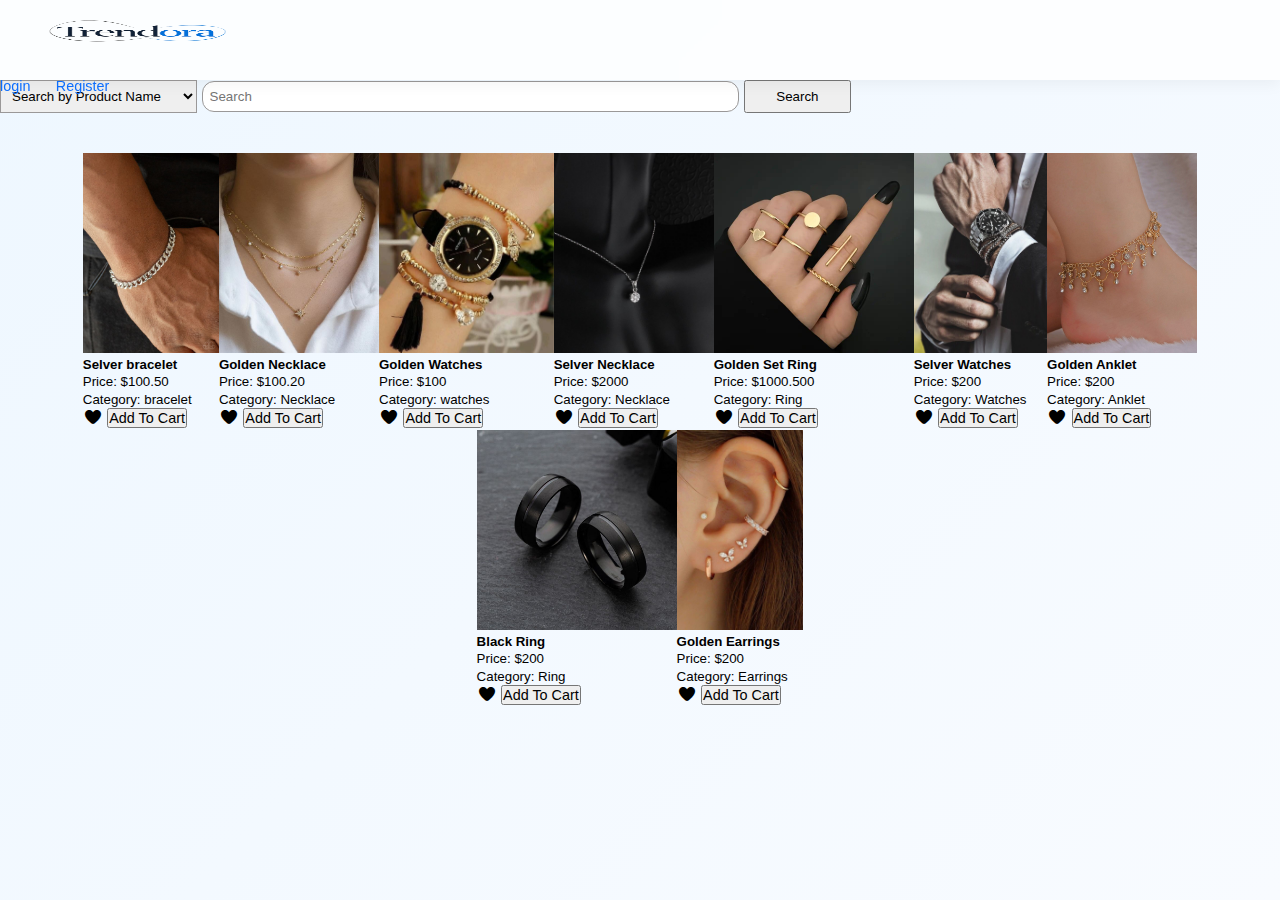
<file: index.html>
<!DOCTYPE html>
<html lang="en">
<head>
    <meta charset="UTF-8">
    <meta name="viewport" content="width=device-width, initial-scale=1.0">
    <title>Document</title>
    <link rel="stylesheet" href="css/style.css">
    <link rel="stylesheet" href="css/all.css">
     <link href="https://cdn.jsdelivr.net/npm/bootstrap@5.3.8/dist/css/bootstrap.min.css" rel="stylesheet" integrity="sha384-sRIl4kxILFvY47J16cr9ZwB07vP4J8+LH7qKQnuqkuIAvNWLzeN8tE5YBujZqJLB" crossorigin="anonymous">
</head>
<body>
 
    <header>
       
            <nav class="navbar bg-body-tertiary d-flex flex-nowrap align-items-center justify-content-between">
  <div class="container-fluid" style="max-height: 80px;">

    <!-- اللوجو -->
      
    <a class="navbar-brand "  href="index.html">
      <img src="images/ce59eddc-3dab-4e2d-ac6a-d13e148e161c.png" style="width: 280px; height: 70px;">
    </a>

  
    <!-- اللينكات + اليوزر + السلة -->
    <div class="navbar-body d-flex align-items-center justify-content-center align-content-center"style=" right:10% ">

      <div id="links" class="flex-nowrap">
        <a href="login.html" class="btn btn-outline-primary">login</a>
        <a href="register.html" class="btn btn-outline-success mx-3">Register</a>
      </div>

      <div id="UserInfo" style="display:none;" class="d-flex align-items-center position-relative  ">

        <a id="user" class="flex-nowrap"></a>

        <div class="shopping-cart position-relative " ; >
          <i class="fa fa-shopping-cart  fs-5 cart " id="cart" ></i>
          <span class="numcart" ></span>

          <div class="carts-product fs-6">
              <div class="cart-poduct-item"></div>

            <div class="cart-items">
              
            
            </div>
            
            <a href="cartproduct.html" class="btn bg-body-secondary viewproduct">View All product</a>
          </div>
        </div>

      </div>

      <a href="#" class="btn btn-outline-danger ms-3 flex-nowrap" id="logoutbutn" style="display:none;">log out</a>

    </div>
  </div>
</nav>

    </header>
<!-- ///////////////////////////////////////////////////////////////////////////////////////////////////////////////////////////////////////////////////////////////////// -->
    <main>
        <div class="container mt-5 row d-flex justify-content-around align-content-center align-items-center mx-auto gap-2 " style=" width: 70%;">
                                    <select class="  form-select  " aria-label="Default select example" style="width:22%;padding:7px;">
                                    <option value="name" class="fs-6" selected ><search><small>Search by Product Name</small></search></option>
                                    <option value="category" class="fs-6"><search><small>Search by Category</small></search></option>
                                    
                                    </select>
                                    <input class="form-control searcinput col-md-4 col-sm-12 " type="search" placeholder="Search" aria-label="Search" style="width: 60%;padding:7px;  outline: none;" />
                                    <button class="btn btn-dark searchbtn col-md-4 col-sm-12" type="submit" style="width: 12%; padding:7px;">Search</button>
                    </div>
    </main>


<!-- ////////////////////////////////////////////////////////////////////////////////////////////////////////////////////////////////////////////////////////////////////////////////////////////////////////// -->
 <section>
  <div class="container mx-auto">
    <div class="row  d-flex justify-content-center align-items-center " id="productsContainer">
    </div>
  </div>
</section>

<br><br/>

<script src="https://cdn.jsdelivr.net/npm/bootstrap@5.3.8/dist/js/bootstrap.bundle.min.js" integrity="sha384-FKyoEForCGlyvwx9Hj09JcYn3nv7wiPVlz7YYwJrWVcXK/BmnVDxM+D2scQbITxI" crossorigin="anonymous"></script>
<script src="https://cdn.jsdelivr.net/npm/@popperjs/core@2.11.8/dist/umd/popper.min.js" integrity="sha384-I7E8VVD/ismYTF4hNIPjVp/Zjvgyol6VFvRkX/vR+Vc4jQkC+hVqc2pM8ODewa9r" crossorigin="anonymous"></script>
<script src="https://cdn.jsdelivr.net/npm/bootstrap@5.3.8/dist/js/bootstrap.min.js" integrity="sha384-G/EV+4j2dNv+tEPo3++6LCgdCROaejBqfUeNjuKAiuXbjrxilcCdDz6ZAVfHWe1Y" crossorigin="anonymous"></script>
<script src="js/script.js"></script>



</body>

</html>
</file>
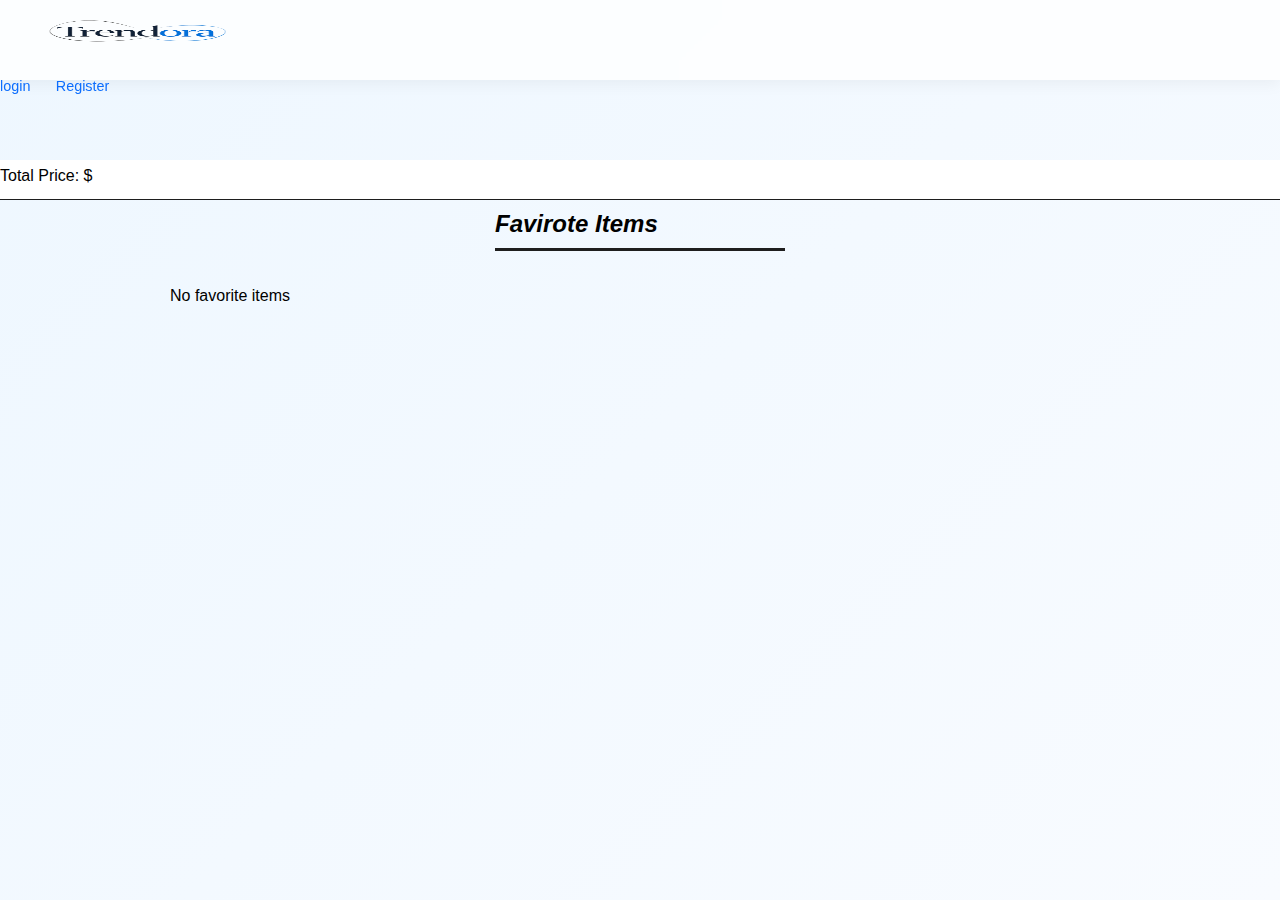
<file: cartproduct.html>
<!DOCTYPE html>
<html lang="en">
<head>
    <meta charset="UTF-8">
    <meta name="viewport" content="width=device-width, initial-scale=1.0">
    <title>Document</title>
    <link rel="stylesheet" href="css/style.css">
    <link rel="stylesheet" href="css/all.css">
     <link href="https://cdn.jsdelivr.net/npm/bootstrap@5.3.8/dist/css/bootstrap.min.css" rel="stylesheet" integrity="sha384-sRIl4kxILFvY47J16cr9ZwB07vP4J8+LH7qKQnuqkuIAvNWLzeN8tE5YBujZqJLB" crossorigin="anonymous">
</head>
<body>
 
    <header>
       
            <nav class="navbar bg-body-tertiary d-flex flex-nowrap flex-md-nowrap align-items-center justify-content-between">
  <div class="container-fluid" style="max-height: 80px;">

    <!-- اللوجو -->
      
    <a class="navbar-brand "  href="index.html">
      <img src="images/ce59eddc-3dab-4e2d-ac6a-d13e148e161c.png" style="width: 280px; height: 70px;">
    </a>

  
    <!-- اللينكات + اليوزر + السلة -->
    <div class="navbar-body d-flex align-items-center justify-content-center align-content-center"style=" right:10% ">

      <div id="links" class="flex-nowrap">
        <a href="login.html" class="btn btn-outline-primary">login</a>
        <a href="register.html" class="btn btn-outline-success mx-3">Register</a>
      </div>

      <div id="UserInfo" style="display:none;" class="d-flex align-items-center position-relative ">

        <a id="user" class=""></a>

        <div class="shopping-cart position-relative " ; >
          <i class="fa fa-shopping-cart fs-5 cart red" id="cart" ></i>
          

          
        </div>

      </div>

      <a href="#" class="btn btn-outline-danger ms-3 flex-nowrap" id="logoutbutn" style="display:none;">log out</a>

    </div>
  </div>
</nav>

    </header>
<!-- /////////////////////////////////////////////////////////////////////////////////////////////////////// -->

  <section >
  <div class="container mt-5  justify-content-center">
    <div class="row d-flex justify-content-center" id="productsContainer">
    </div>
   
  </div>
   <div class="totalprice  d-flex justify-content-center align-items-center fs-3 fw-600 mt-5   "style="border-bottom:1px solid rgb(30, 30, 30);  line-height:2; font-family:Arial, Helvetica, sans-serif;">
      Total Price: $ <span class="totalprice-span"></span>
    </div>
</section>
<!-- /////////////////////////////////////////////////////////////////////////////////////////////////////// -->

<section>
  <div class=" mt-5  p-5 " >
    <h2 class="text-center fs-1 " style="border-bottom:3px solid rgb(30, 30, 30); width:290px; margin: auto; line-height: 2; font-family:Arial, Helvetica, sans-serif; font-style: italic;" >Favirote Items</h2>
    <br><br>
    <div class="d-flex justify-content-center align-content-center mx-auto " id="favoriteContainer" style="margin:auto 170px !important;">

    </div>
  </div>
</section>





<script src="https://cdn.jsdelivr.net/npm/bootstrap@5.3.8/dist/js/bootstrap.bundle.min.js" integrity="sha384-FKyoEForCGlyvwx9Hj09JcYn3nv7wiPVlz7YYwJrWVcXK/BmnVDxM+D2scQbITxI" crossorigin="anonymous"></script>
<script src="https://cdn.jsdelivr.net/npm/@popperjs/core@2.11.8/dist/umd/popper.min.js" integrity="sha384-I7E8VVD/ismYTF4hNIPjVp/Zjvgyol6VFvRkX/vR+Vc4jQkC+hVqc2pM8ODewa9r" crossorigin="anonymous"></script>
<script src="https://cdn.jsdelivr.net/npm/bootstrap@5.3.8/dist/js/bootstrap.min.js" integrity="sha384-G/EV+4j2dNv+tEPo3++6LCgdCROaejBqfUeNjuKAiuXbjrxilcCdDz6ZAVfHWe1Y" crossorigin="anonymous"></script>

  
    <script src="js/carts.js"></script>
    
    <script src="js/user.js"></script>
    <script src="js/script.js"></script>

</body>
</html>
</file>
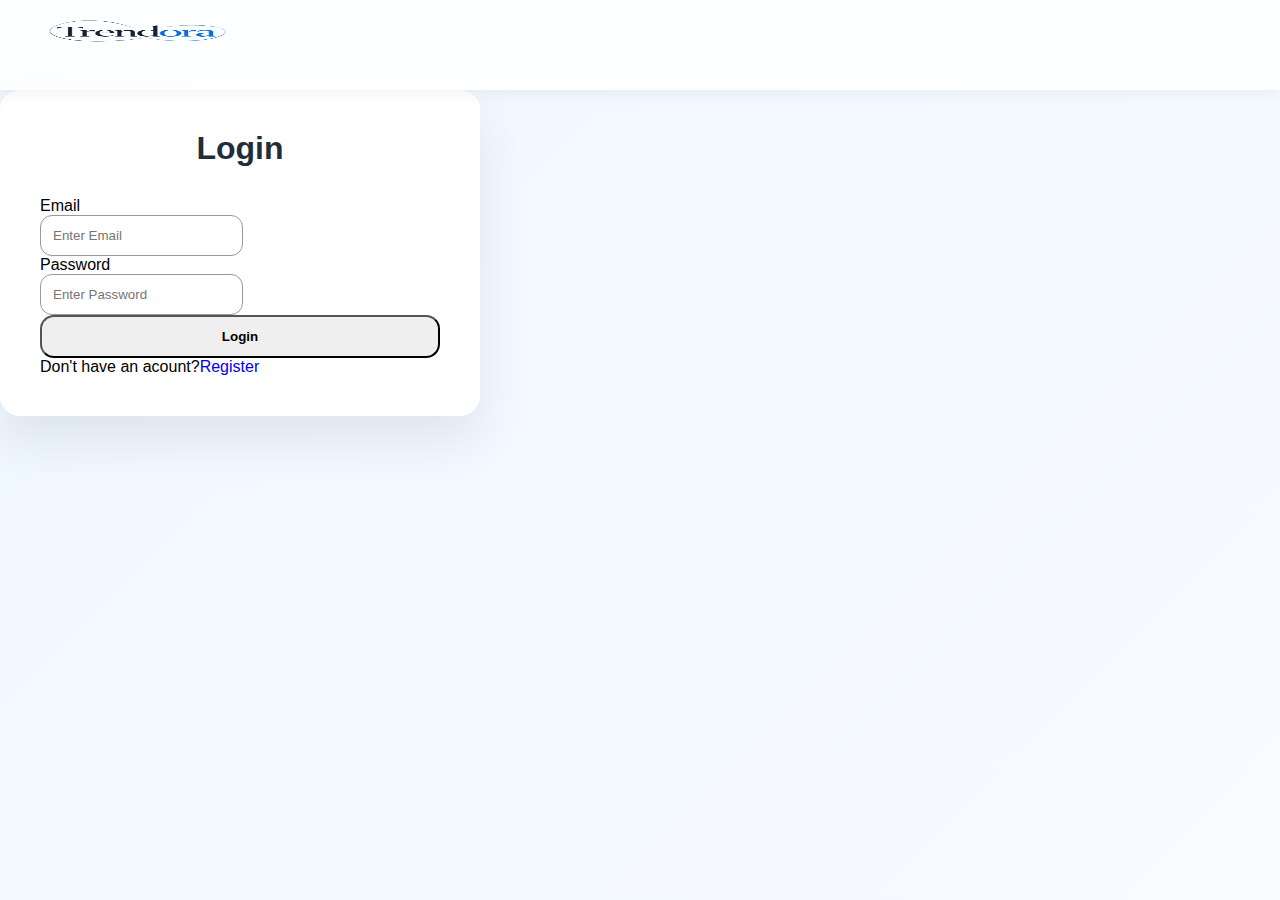
<file: login.html>
<!DOCTYPE html>
<html lang="en">
<head>
    <meta charset="UTF-8">
    <meta name="viewport" content="width=device-width, initial-scale=1.0">
    <title>Document</title>
    
    <link rel="stylesheet" href="css/style.css">
     <link href="https://cdn.jsdelivr.net/npm/bootstrap@5.3.8/dist/css/bootstrap.min.css" rel="stylesheet" integrity="sha384-sRIl4kxILFvY47J16cr9ZwB07vP4J8+LH7qKQnuqkuIAvNWLzeN8tE5YBujZqJLB" crossorigin="anonymous">

</head>
<body >
    <header>
        <nav class="navbar bg-body-tertiary">
                <div class="container-fluid" style="height: 90px;">
                               <a class=" "  href="index.html">
      <img src="images/ce59eddc-3dab-4e2d-ac6a-d13e148e161c.png" style="width: 280px; height: 70px;">
    </a>
            </nav>
    </header>


    <main>
        
            <form class="container FormlogReg mt-5 p-5" >
                    <h1 >Login</h1>
                        <div class="row mb-3">
                            <label for="inputEmail3" class= "col-form-label" >Email</label><br>
                            <div class="col">
            
                            <input type="email" class="form-control" id="inputEmail3" placeholder="Enter Email" required>
                            </div>
                        </div>
                        <div class="row mb-3">
                            <label for="inputPassword3" class="col-form-label" >Password</label><br>
                            <div class="col">
                            <input type="password" class="form-control" id="inputPassword3" placeholder="Enter Password" required>
                            </div>
                        </div>

                       
                        <button type="submit" class="btn btn-primary btn-Register" id="BtnLogin">Login</button>
                        <p class="mt-3">Don't have an acount?<a href="register.html" class="mx-2" style="text-decoration: none;">Register</a></p>
                        </form>
                        
    </main>


    <script src="https://cdn.jsdelivr.net/npm/bootstrap@5.3.8/dist/js/bootstrap.bundle.min.js" integrity="sha384-FKyoEForCGlyvwx9Hj09JcYn3nv7wiPVlz7YYwJrWVcXK/BmnVDxM+D2scQbITxI" crossorigin="anonymous"></script>
<script src="https://cdn.jsdelivr.net/npm/@popperjs/core@2.11.8/dist/umd/popper.min.js" integrity="sha384-I7E8VVD/ismYTF4hNIPjVp/Zjvgyol6VFvRkX/vR+Vc4jQkC+hVqc2pM8ODewa9r" crossorigin="anonymous"></script>
<script src="https://cdn.jsdelivr.net/npm/bootstrap@5.3.8/dist/js/bootstrap.min.js" integrity="sha384-G/EV+4j2dNv+tEPo3++6LCgdCROaejBqfUeNjuKAiuXbjrxilcCdDz6ZAVfHWe1Y" crossorigin="anonymous"></script>
<script src="js/login.js"></script>
</body>


</html>
</file>
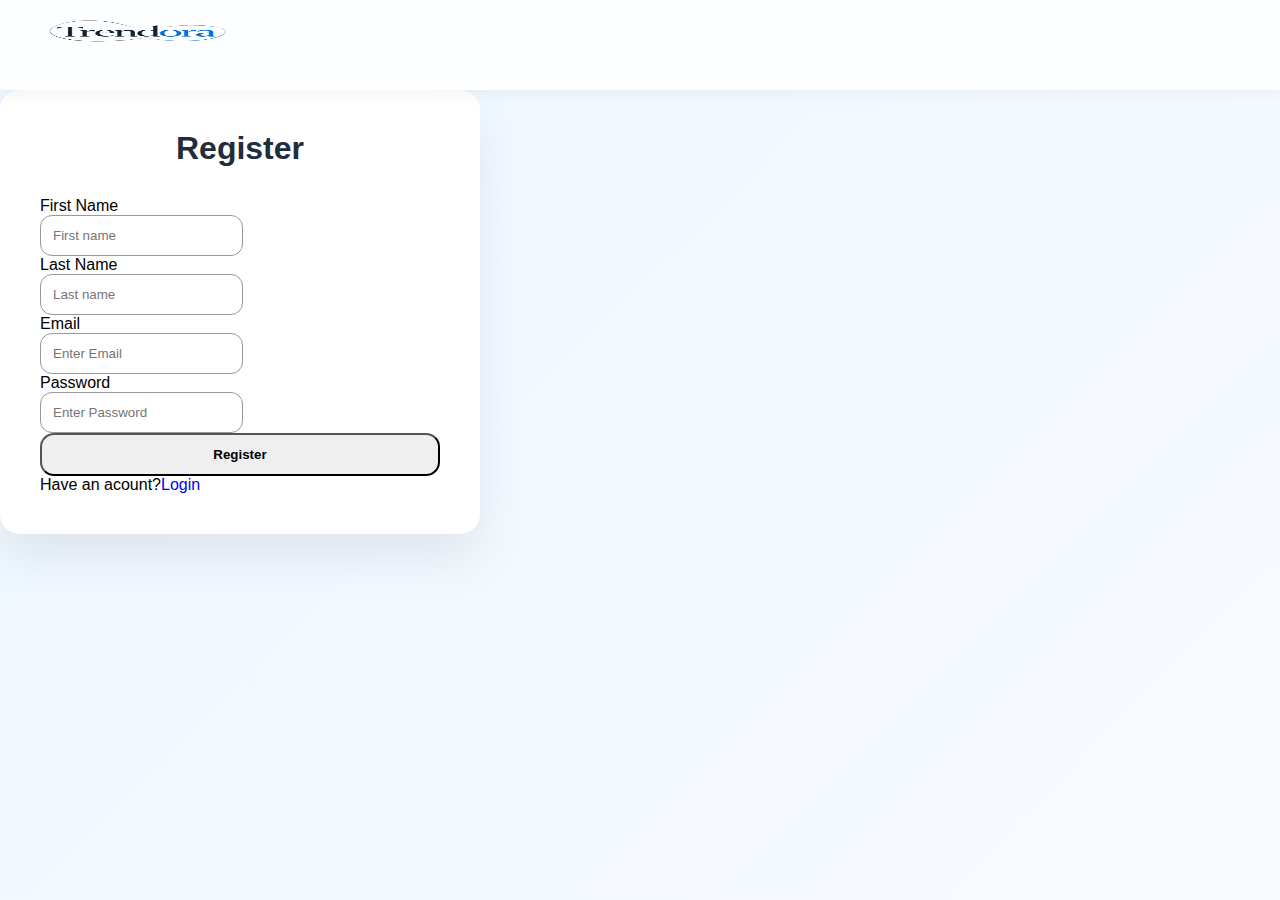
<file: register.html>
<!DOCTYPE html>
<html lang="en">
<head>
    <meta charset="UTF-8">
    <meta name="viewport" content="width=device-width, initial-scale=1.0">
    <title>Document</title>
    
  <link rel="stylesheet" href="css/style.css">
     <link href="https://cdn.jsdelivr.net/npm/bootstrap@5.3.8/dist/css/bootstrap.min.css" rel="stylesheet" integrity="sha384-sRIl4kxILFvY47J16cr9ZwB07vP4J8+LH7qKQnuqkuIAvNWLzeN8tE5YBujZqJLB" crossorigin="anonymous">

</head>
<body>
    <header>
        <nav class="navbar  bg-body-tertiary">
                <div class="container-fluid" style="height: 90px;">
                  <a class="navbar-brand "  href="index.html">
      <img src="images/ce59eddc-3dab-4e2d-ac6a-d13e148e161c.png" style="width: 280px; height: 70px;">
    </a>
                   
            </div>
            </nav>
    </header>
    <main>
        
            <form class="container  mt-5 p-5 FormlogReg">
                    <h1>Register</h1>

                <div class="row mb-3">
                <div class="col">
                    <label for="Firstname" class="col col-form-label ">First Name</label><br>
                    <input type="text" class="form-control" placeholder="First name" id="Firstname" aria-label="First name" required>
                </div>
                <div class="col">
                    <label for="lastname" class="col- col-form-label ">Last Name</label><br>
                    <input type="text" class="form-control" placeholder="Last name"  id="lastname" aria-label="Last name" required>
                </div>
            </div>
                        <div class="row mb-3">
                            <label for="inputEmail3" class= "col-form-label" >Email</label><br>
                            <div class="col">
            
                            <input type="email" class="form-control" id="inputEmail3" placeholder="Enter Email" required>
                            </div>
                        </div>
                        <div class="row mb-3">
                            <label for="inputPassword3" class="col-form-label">Password</label><br>
                            <div class="col">
                            <input type="password" class="form-control" id="inputPassword3" placeholder="Enter Password" required>
                            </div>
                        </div>

                        <!-- <div class="row mb-3">
                            <div class="col">
                            <div class="form-check">
                                <input class="form-check-input" type="checkbox" id="gridCheck1">
                                <label class="form-check-label" for="gridCheck1">
                                Example checkbox
                                </label>
                            </div>
                            </div>
                        </div> -->
                        <button type="submit" class="btn btn-primary btn-Register" id="BtnRegister">Register</button>
                        <p class="mt-3">Have an acount?<a href="login.html" class="mx-2" style="text-decoration: none;">Login</a></p>
                        </form>







   
    </main>
    <script src="https://cdn.jsdelivr.net/npm/bootstrap@5.3.8/dist/js/bootstrap.bundle.min.js" integrity="sha384-FKyoEForCGlyvwx9Hj09JcYn3nv7wiPVlz7YYwJrWVcXK/BmnVDxM+D2scQbITxI" crossorigin="anonymous"></script>
<script src="https://cdn.jsdelivr.net/npm/@popperjs/core@2.11.8/dist/umd/popper.min.js" integrity="sha384-I7E8VVD/ismYTF4hNIPjVp/Zjvgyol6VFvRkX/vR+Vc4jQkC+hVqc2pM8ODewa9r" crossorigin="anonymous"></script>
<script src="https://cdn.jsdelivr.net/npm/bootstrap@5.3.8/dist/js/bootstrap.min.js" integrity="sha384-G/EV+4j2dNv+tEPo3++6LCgdCROaejBqfUeNjuKAiuXbjrxilcCdDz6ZAVfHWe1Y" crossorigin="anonymous"></script>
<script src="js/register.js"></script>
</body>
<script>


// ///////////////////////////////////////////////////////////////////////////////////////////////////////////////////////////////////////////

</script>
</html>
</file>
<file: css/style.css>
*{
    margin: 0;
    padding: 0;
    box-sizing: border-box;
}
body{
    min-height:100vh;
    background: linear-gradient(135deg,#eef7ff,#f8fbff);
    font-family: 'Segoe UI', Tahoma, Geneva, Verdana, sans-serif;
}
/* main{
    min-height:80vh;
    display:flex;
    justify-content:center;
    align-items:center;
} */
a{
    text-decoration: none !important;
}

.FormlogReg{
  background: rgb(255, 255, 255) !important;
  /* padding: 40px !important; */
  border-radius: 16px;
  box-shadow: 0 10px 25px rgba(0,0,0,0.06) !important;
  width: 650px !important;
  
}

form input{
    outline: none;
}
.form-control{
    border-radius:12px !important;
    padding:12px;
    transition:0.3s;
}

.form-control:focus{
    border-color:#0d6efd !important;
    box-shadow:0 0 0 3px rgba(13,110,253,0.15) !important;
}
.btn-Register{
    width:100%;
    padding:12px;
    border-radius:14px !important;
    font-weight:600;
    transition:0.3s;
}

.btn-Register:hover{
    transform:translateY(-3px);
    box-shadow:0 15px 25px rgba(13,110,253,0.3);
}
.FormlogReg{
    background:#fff;
    border-radius:20px;
    padding:40px !important;
    width:100%;
    max-width:480px;
    box-shadow:0 25px 50px rgba(0,0,0,0.08) !important;
    transition:0.3s;
}

.FormlogReg:hover{
    transform:translateY(-6px);
}
.FormlogReg h1{
    text-align:center;
    font-size:32px;
    margin-bottom:30px;
    font-weight:600;
    color:#1f2d3d;
}

.navbar {
  position: relative;
  z-index: 10000;
    background-color: rgba(255,255,255,0.8);
    backdrop-filter: blur(8px);
    box-shadow: 0 4px 15px rgba(0,0,0,0.05);
}
.navbar a{
    color:#0d6efd; /* أزرق هادي لللينكات */
}

.cart{
    top:20% !important;
    /* left: 10% !important; */
    position: relative;
}
#logoutbutn{
    /* top: -10% !important; */
    margin:0 20px !important;
    flex-wrap: nowrap !important;
    font-size: 16px !important;
}
.shopping-cart{
    position: relative;
    
}
.cart:hover,.cart:active{
   color: rgb(255, 47, 0);
    
}
.numcart{
    position: absolute;
    top: -1px;
    right: 3px;
    background-color: red;
    color: white;
    font-size: 12px;
    width: 18px;
    height: 18px;
    border-radius: 50%;
    display: none;
    align-items: center;
    justify-content: center;
    text-align: center;
}


 
.cartitemcount{
    /* position: relative; */
    background-color: rgba(242, 242, 242, 0.886);
    box-shadow: 1px 1px 1px 1px rgb(244, 242, 242);
    border-radius: 10px;
    margin-bottom: 10px;
    padding: 10px;
}







/* ///////////////////////////////////////////////////////////////////////////////////////////////////////////////////////////////////////////////////// */
.allproductcart{
    width: 60%;
    height: max-content;
    background-color: rgb(101, 143, 180);
    
   
}

.totalprice{
    /* width: 90% !important; */
    height: 40px;
    background-color: rgb(255, 255, 255);
    border-bottom:1px #9a9898;
}


.container-allproductcart{
    width: 90%;
    display: flex;
    justify-content: space-between;
    padding: 100px;
}

input:focus,
select:focus {
    outline: none !important; /* لإزالة الـ outline */
    box-shadow: none !important; /* لإزالة أي glow أو shadow افتراضي */
}
input, select {
    border: 1px solid #9a9898; /* للتأكد من وجود حدود ظاهرة */
    outline: none;
    box-shadow: none;
}
#productsContainer {
  display: flex;
  justify-content: center;
  flex-wrap: wrap;
  
}

.products:hover{
    transform:translateY(-2%) scale(1.01);
    box-shadow: 1px 1px 1px 1px rgb(206, 206, 206);
    transition: .5s all;
    border: 3px solid #ff0000 ;
    object-fit: cover;
}


.red {
    color: red;
}

.product-img{
    height: 260px;
    width: 100%;
    object-fit: cover;
}
.product-img-cart{
    height: 180px !important;
    width: 100%;
    object-fit: cover;
}

.carts-product{
    position: absolute;
    top: 45px;       /* ينزل تحت الأيقونة */
    right: -10%;        /* يطلع يمين */
    width: 210px;
    min-height: 60px;
    background-color: #fff;
    padding: 10px;
    text-align: center;
    box-shadow: 0 4px 10px rgba(0,0,0,0.1);
    border-radius: 8px;
    display: none;
    z-index: 9999;   /* مهم جدا */
    transition: 0.3s ease;
     /* transform: translate(-40%,0%); */
}



.carts-product.active{
    display: block;
}


.products {
  /* max-width: 310px; */
  width: 100%;
  transition: 0.3s;
}


.cartitemcount .cart-counter .decrease,.cartitemcount .cart-counter .increase{
    padding: 4px !important;
}
.cartitemcount .cart-counter .decrease:hover,.cartitemcount .cart-counter .increase:hover{
  background-color: rgb(218, 218, 218);
}
.removebtn{
    text-wrap:nowrap !important;

}

.viewproduct{
    background-color: azure;
    width: 100%;
    padding: 10px;
    font-size: larger;
    margin-top: 10px !important;
    bottom: 0;
   
}

.viewproduct:active{
 border: none;
}


@media (max-width: 576px){
    /* #productsContainer {
       margin: 0px;
    } */
    .card .products{
        max-width: 100%;
    }
    .product-img{
        height: 150px;
    }
   
    .navbar img{
        height: 70px;
    }
    .numcart{
        width: 16px;
        height: 16px;
        font-size: 8px;
        line-height: 16px;
    }
}

/* Container ثابت لكن قابل للتمرير أفقياً */
#favoritesContainer {
    display: flex;
    overflow-x: auto; /* يفعّل السحب يمين وشمال */
    gap: 1rem;
    padding: 10px;
    max-width: 100%;
    scroll-behavior: smooth; /* سلاسة السحب */
    -webkit-overflow-scrolling: touch; /* smooth scroll على الموبايل */
}

/* Cards داخل الفافوريت */
#favoritesContainer .card.products {
    min-width: 250px; /* حجم الكارد */
    max-width: 310px;
    flex: 0 0 auto; /* يخلي الكارد ثابت حجمه وما ينكمش */
    text-align: left;
    transition: 0.3s;
}

/* Responsive */
@media (max-width: 768px){
    #favoritesContainer .card.products {
        min-width: 200px;
    }
    #favoritesContainer .product-img {
        height: 160px;
    }
}
@media (max-width: 576px){
    #favoritesContainer .card.products {
        min-width: 150px;
    }
    #favoritesContainer .product-img {
        height: 140px;
    }
    #favoritesContainer h5,
    #favoritesContainer p,
    #favoritesContainer span,
    #favoritesContainer .cart-btn {
        font-size: 0.8rem;
    }
}



#links a, #logoutbutn {
  padding: 4px 10px;
  font-size: 0.9rem;
} 

.navbar-body{
    font-size: larger;
    transform: translateX(-10px);
}
.cart-btn{
  font-size: 0.9rem;
}
.heart{
  cursor: pointer;
  margin-bottom: 5px;
}

@media (min-width: 768px){
   
    #productsContainer {
       margin: 40px 80px !important;
    }
}
/* Responsive */
@media (max-width: 768px){
    main .container{
        width: 90% !important;
        flex-direction: column;
        gap: 0.5rem;
    }
    main .form-select,
    main .form-control,
    main .searchbtn{
        width: 100% !important;
    }
    .card.products{
        max-width: 90%;
    }
    .product-img{
        height: 180px;
    }
    #productsContainer {
       margin: 20px 20px !important;
    }
}




@media (max-width: 576px) {
  .navbar-brand img {
    width: 150px !important;
    height: 60px !important;
  }

  .navbar-body{
    font-size: smaller;
    transform: translateX(-10px);
  }

  .navbar-body i{
    font-size:x-small;
  }
  
/* Search */



    .card.products{
        max-width: 100%;
    }
    .product-img{
        height: 150px;
    }
    #productsContainer h5,
    #productsContainer p,
    #productsContainer span,
    .cart-btn{
        font-size: 0.8rem;
    }
    .navbar img{
        height: 70px;
    }
    .numcart{
        width: 14px;
        height: 14px;
        font-size: 8px;
        line-height: 16px;
        text-align: center;
    }
}
</file>
